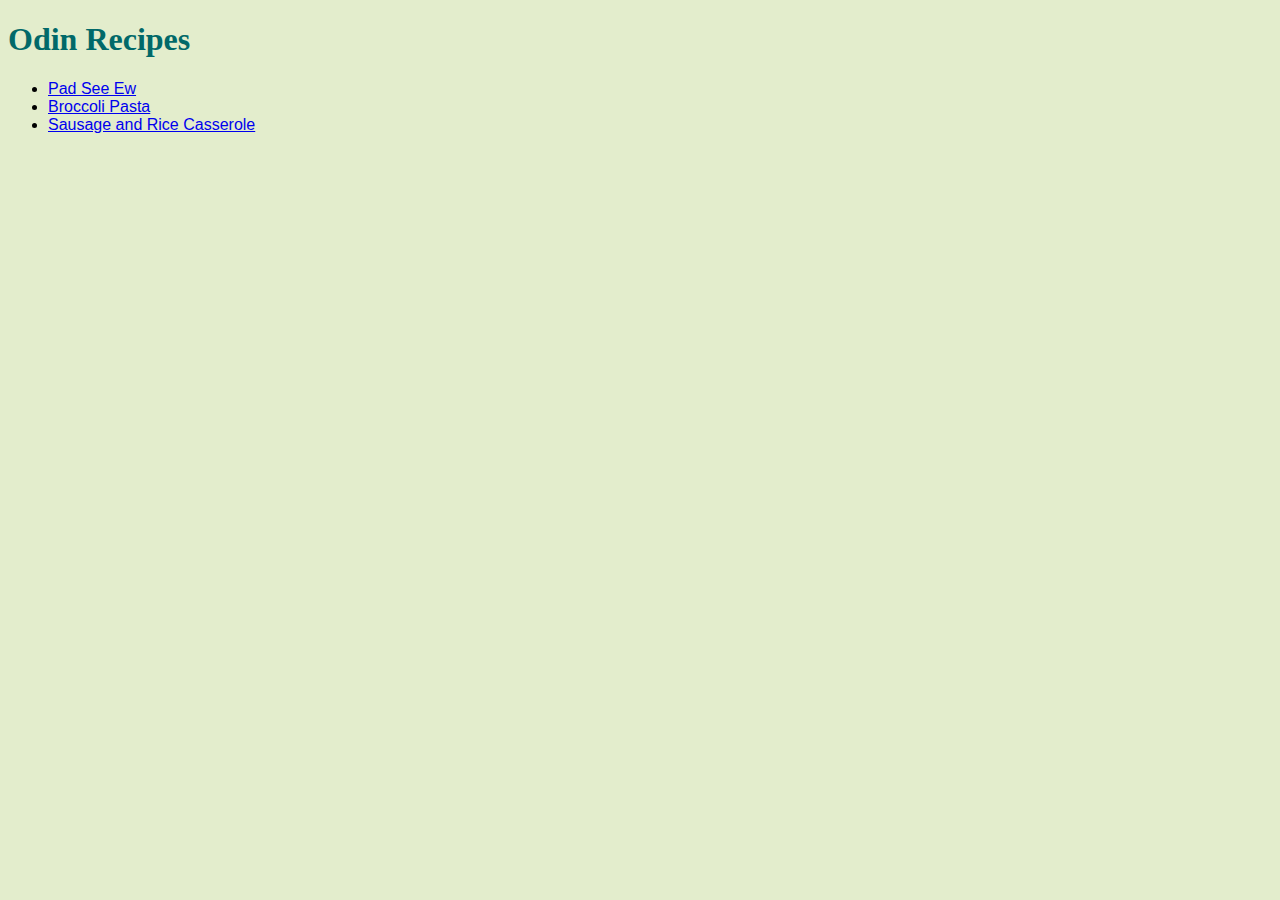
<file: index.html>
<!DOCTYPE html>
<html lang="en">
<head>
    <meta charset="UTF-8">
    <meta http-equiv="X-UA-Compatible" content="IE=edge">
    <meta name="viewport" content="width=device-width, initial-scale=1.0">
    <title>Odin Recipes</title>
    <link rel="stylesheet" href="styles.css">
</head>
<body>
    <h1>Odin Recipes</h1>
    <ul>
        <li><a href="./recipes/pad-see-ew.html">Pad See Ew</a></li>
        <li><a href="./recipes/broccoli-pasta.html">Broccoli Pasta</a></li>
        <li><a href="./recipes/sausage-rice-casserole.html">Sausage and Rice Casserole</a></li>
    </ul>
 
</body>
</html>
</file>
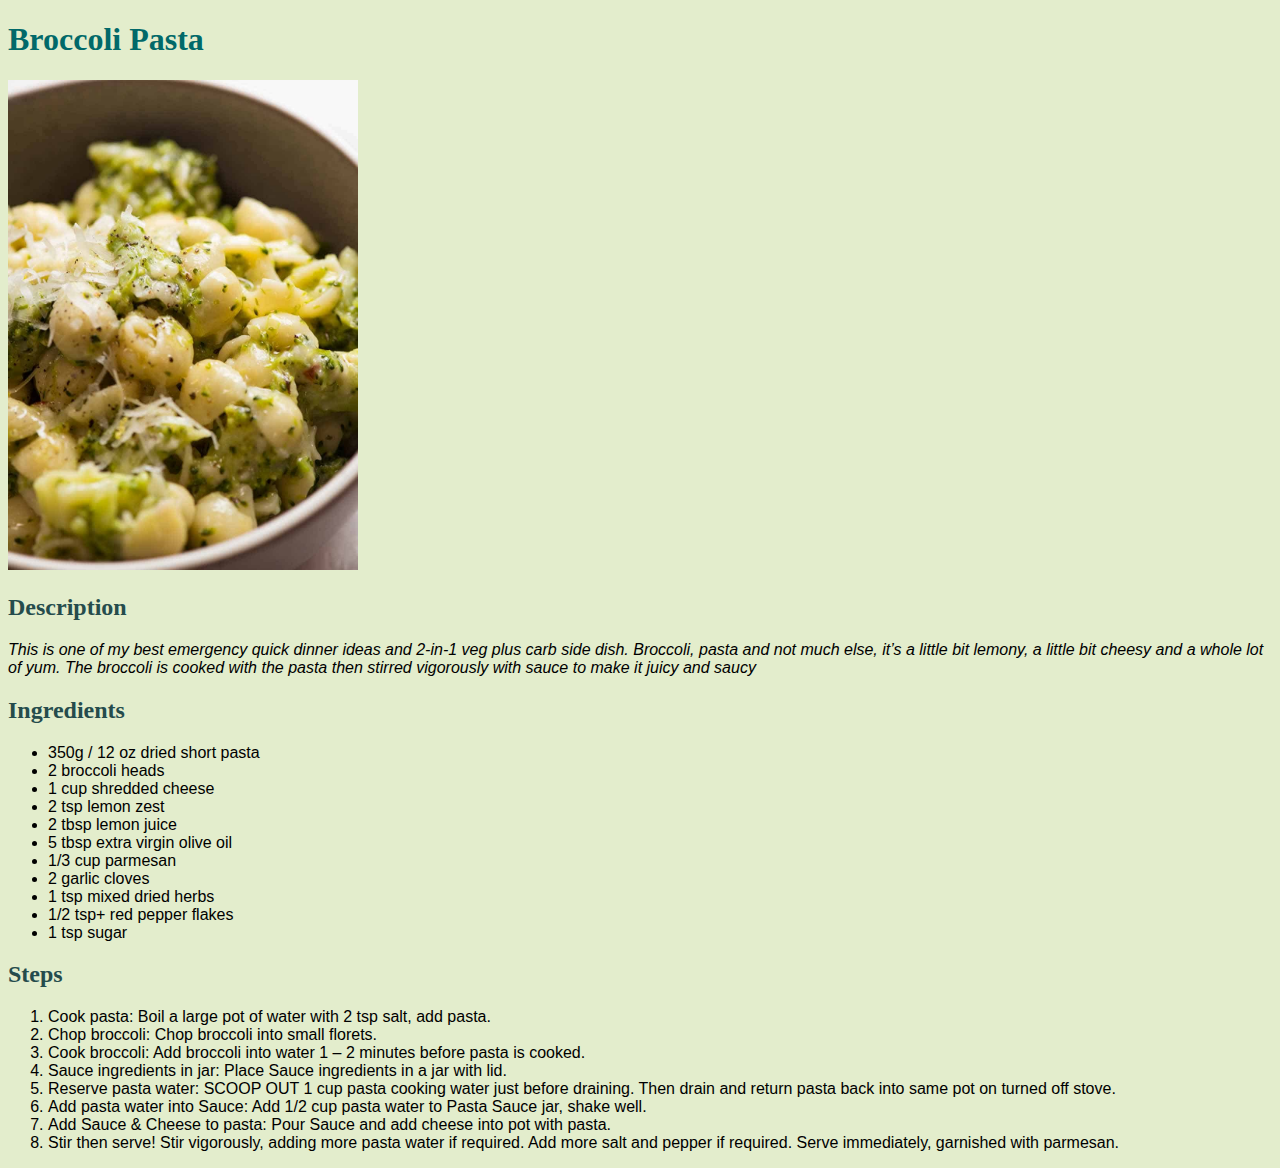
<file: recipes/broccoli-pasta.html>
<!DOCTYPE html>
<html lang="en">
<head>
    <meta charset="UTF-8">
    <meta http-equiv="X-UA-Compatible" content="IE=edge">
    <meta name="viewport" content="width=device-width, initial-scale=1.0">
    <title>Broccoli Pasta</title>
    <link rel="stylesheet" href="../styles.css">
</head>
<body>
    <h1>Broccoli Pasta</h1>
    <img src="../img/broccoli-pasta.jpg" alt="just broccoli and pasta" width="350">
    <h2>Description</h2>
    <p>
        This is one of my best emergency quick dinner ideas and 
        2-in-1 veg plus carb side dish. Broccoli, pasta and not 
        much else, it’s a little bit lemony, a little bit cheesy 
        and a whole lot of yum. The broccoli is cooked with the 
        pasta then stirred vigorously with sauce to make it 
        juicy and saucy
    </p>
    <h2>Ingredients</h2>
    <ul>
        <li>350g / 12 oz dried short pasta</li>
        <li>2 broccoli heads</li>
        <li>1 cup shredded cheese</li>
        <li>2 tsp lemon zest</li>
        <li>2 tbsp lemon juice</li>
        <li>5 tbsp extra virgin olive oil</li>
        <li>1/3 cup parmesan</li>
        <li>2 garlic cloves</li>
        <li>1 tsp mixed dried herbs</li>
        <li>1/2 tsp+ red pepper flakes</li>
        <li>1 tsp sugar</li>
    </ul>
    <h2>Steps</h2>
    <ol>
        <li>Cook pasta: Boil a large pot of water with 2 tsp salt, add pasta.</li>
        <li>Chop broccoli: Chop broccoli into small florets.</li>
        <li>Cook broccoli: Add broccoli into water 1 – 2 minutes before pasta is cooked.</li>
        <li>Sauce ingredients in jar: Place Sauce ingredients in a jar with lid.</li>
        <li>Reserve pasta water: SCOOP OUT 1 cup pasta cooking water just before draining. Then drain and return pasta back into same pot on turned off stove.</li>
        <li>Add pasta water into Sauce: Add 1/2 cup pasta water to Pasta Sauce jar, shake well.</li>
        <li>Add Sauce & Cheese to pasta: Pour Sauce and add cheese into pot with pasta.</li>
        <li>Stir then serve! Stir vigorously, adding more pasta water if required. Add more salt and pepper if required. Serve immediately, garnished with parmesan.</li>
    </ol>
</body>
</html>
</file>
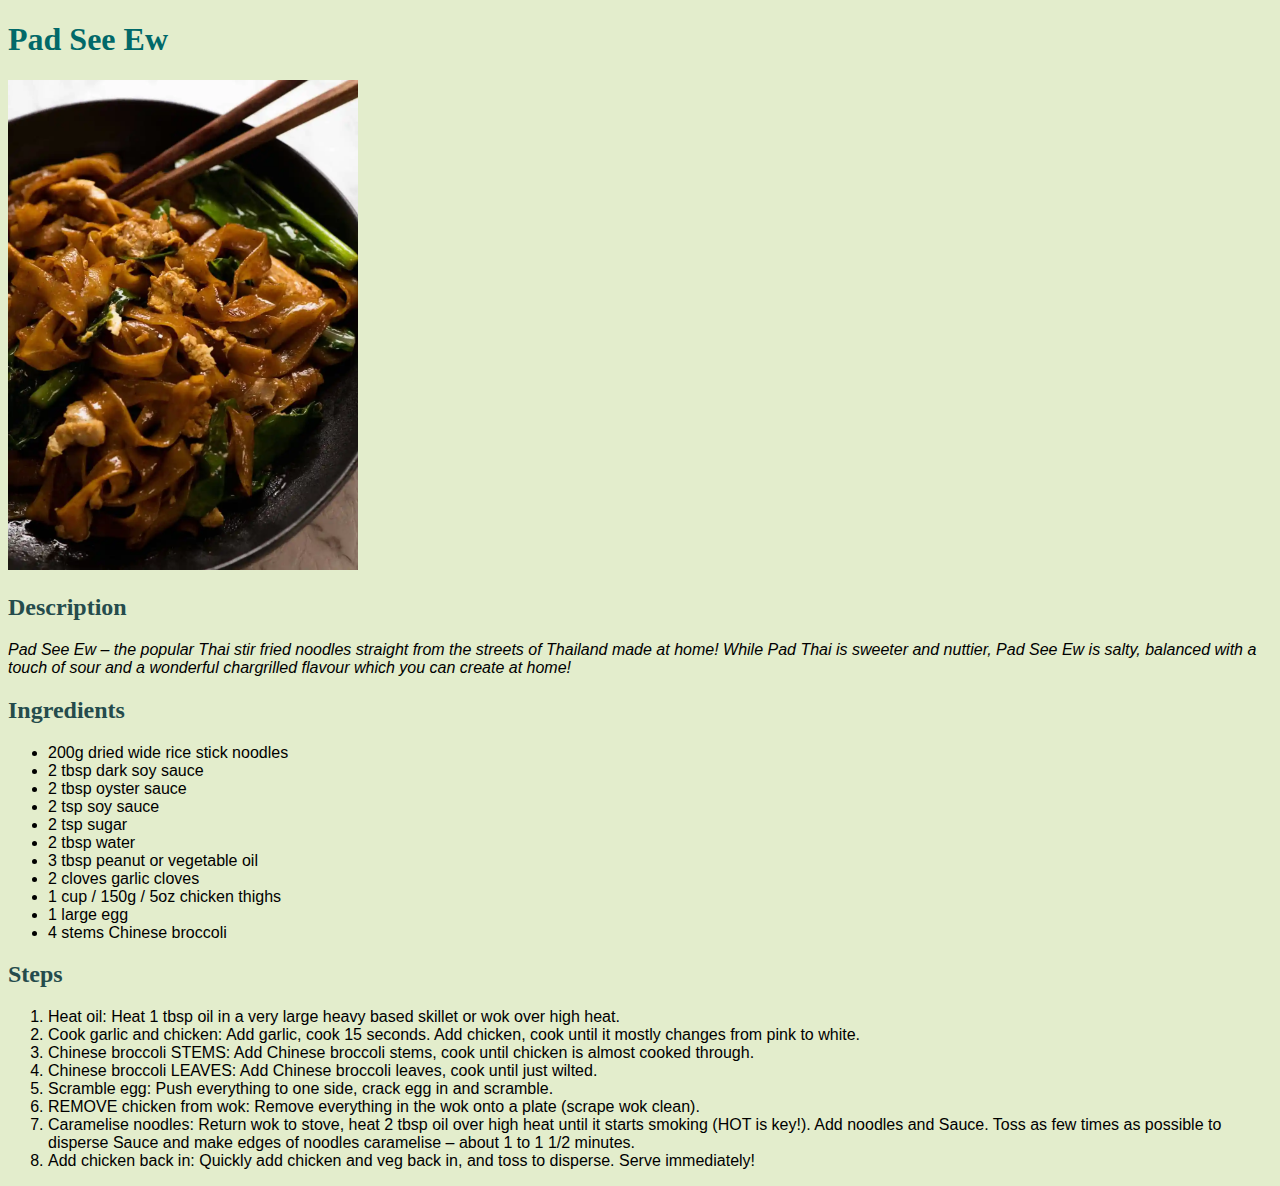
<file: recipes/pad-see-ew.html>
<!DOCTYPE html>
<html lang="en">
<head>
    <meta charset="UTF-8">
    <meta http-equiv="X-UA-Compatible" content="IE=edge">
    <meta name="viewport" content="width=device-width, initial-scale=1.0">
    <title>Pad See Ew</title>
    <link rel="stylesheet" href="../styles.css">
</head>
<body>
    <h1>Pad See Ew</h1>
    <img src="../img/pad-see-ew.webp" alt="lovely noodles" width="350">
    <h2>Description</h2>
    <p>
        Pad See Ew – the popular Thai stir fried noodles straight 
        from the streets of Thailand made at home! While Pad Thai 
        is sweeter and nuttier, Pad See Ew is salty, balanced 
        with a touch of sour and a wonderful chargrilled flavour 
        which you can create at home!
    </p>
    <h2>Ingredients</h2>
    <ul>
        <li>200g dried wide rice stick noodles</li>
        <li>2 tbsp dark soy sauce</li>
        <li>2 tbsp oyster sauce</li>
        <li>2 tsp soy sauce</li>
        <li>2 tsp sugar</li>
        <li>2 tbsp water</li>
        <li>3 tbsp peanut or vegetable oil</li>
        <li>2 cloves garlic cloves</li>
        <li>1 cup / 150g / 5oz chicken thighs</li>
        <li>1 large egg</li>
        <li>4 stems Chinese broccoli</li>
    </ul>
    <h2>Steps</h2>
    <ol>
        <li>Heat oil: Heat 1 tbsp oil in a very large heavy based skillet or wok over high heat.</li>
        <li>Cook garlic and chicken: Add garlic, cook 15 seconds. Add chicken, cook until it mostly changes from pink to white.</li>
        <li>Chinese broccoli STEMS: Add Chinese broccoli stems, cook until chicken is almost cooked through.</li>
        <li>Chinese broccoli LEAVES: Add Chinese broccoli leaves, cook until just wilted.</li>
        <li>Scramble egg: Push everything to one side, crack egg in and scramble.</li>
        <li>REMOVE chicken from wok: Remove everything in the wok onto a plate (scrape wok clean).</li>
        <li>Caramelise noodles: Return wok to stove, heat 2 tbsp oil over high heat until it starts smoking (HOT is key!). Add noodles and Sauce. Toss as few times as possible to disperse Sauce and make edges of noodles caramelise – about 1 to 1 1/2 minutes.</li>
        <li>Add chicken back in: Quickly add chicken and veg back in, and toss to disperse. Serve immediately!</li>
    </ol>
</body>
</html>
</file>
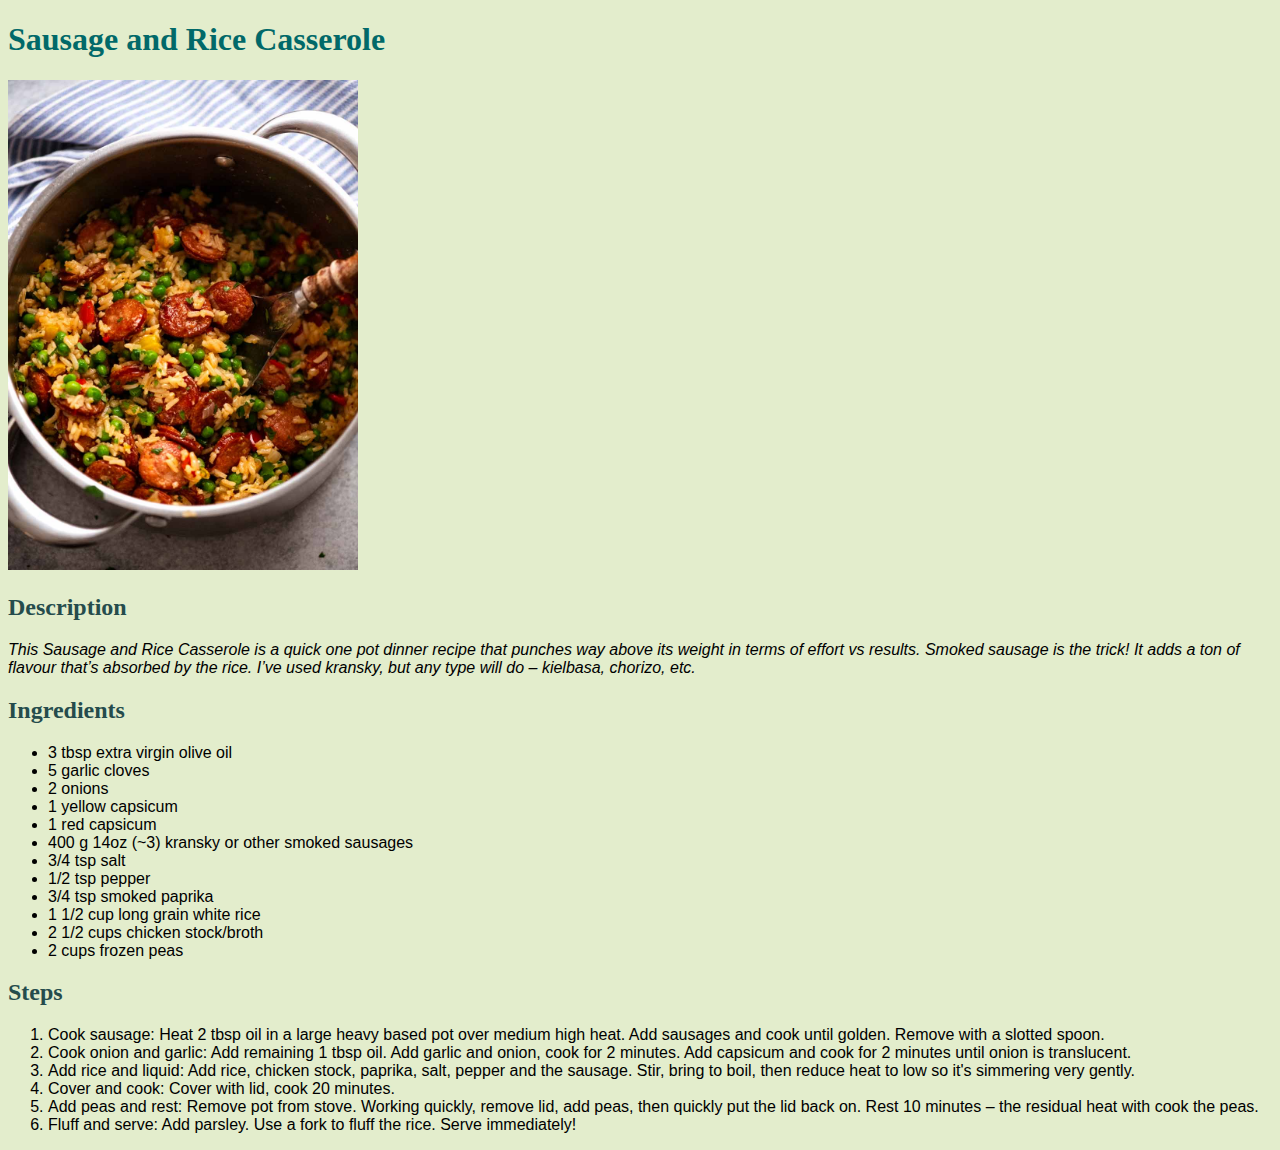
<file: recipes/sausage-rice-casserole.html>
<!DOCTYPE html>
<html lang="en">
<head>
    <meta charset="UTF-8">
    <meta http-equiv="X-UA-Compatible" content="IE=edge">
    <meta name="viewport" content="width=device-width, initial-scale=1.0">
    <title>Sausage and Rice Casserole</title>
    <link rel="stylesheet" href="../styles.css">
</head>
<body>
    <h1>Sausage and Rice Casserole</h1>
    <img src="../img/sausage-and-rice.jpg" alt="one pot casserole" width="350">
    <h2>Description</h2>
    <p>
        This Sausage and Rice Casserole is a quick one pot 
        dinner recipe that punches way above its weight in terms 
        of effort vs results. Smoked sausage is the trick! It 
        adds a ton of flavour that’s absorbed by the rice. I’ve 
        used kransky, but any type will do – kielbasa, chorizo, 
        etc.
    </p>
    <h2>Ingredients</h2>
    <ul>
        <li>3 tbsp extra virgin olive oil</li>
        <li>5 garlic cloves </li>
        <li>2 onions</li>
        <li>1 yellow capsicum</li>
        <li>1 red capsicum</li>
        <li>400 g 14oz (~3) kransky or other smoked sausages</li>
        <li>3/4 tsp salt</li>
        <li>1/2 tsp pepper</li>
        <li>3/4 tsp smoked paprika</li>
        <li>1 1/2 cup long grain white rice</li>
        <li>2 1/2 cups chicken stock/broth</li>
        <li>2 cups frozen peas</li>
    </ul>
    <h2>Steps</h2>
    <ol>
        <li>Cook sausage: Heat 2 tbsp oil in a large heavy based pot over medium high heat. Add sausages and cook until golden. Remove with a slotted spoon.</li>
        <li>Cook onion and garlic: Add remaining 1 tbsp oil. Add garlic and onion, cook for 2 minutes. Add capsicum and cook for 2 minutes until onion is translucent.</li>
        <li>Add rice and liquid: Add rice, chicken stock, paprika, salt, pepper and the sausage. Stir, bring to boil, then reduce heat to low so it's simmering very gently.</li>
        <li>Cover and cook: Cover with lid, cook 20 minutes.</li>
        <li>Add peas and rest: Remove pot from stove. Working quickly, remove lid, add peas, then quickly put the lid back on. Rest 10 minutes – the residual heat with cook the peas.</li>
        <li>Fluff and serve: Add parsley. Use a fork to fluff the rice. Serve immediately!</li>
    </ol>
</body>
</html>
</file>
<file: styles.css>
/* styles.css */

h1 {
    color: rgb(1, 105, 105);
}

h2 {
    color: rgb(37, 76, 76);
}

body {
    background-color: rgb(227, 237, 204);
}

ul,
ol,
p {
    font-family: 'Trebuchet MS', 'Lucida Sans Unicode', 'Lucida Grande', 'Lucida Sans', Arial, sans-serif;
}

p {
    font-style: italic;
}
</file>
